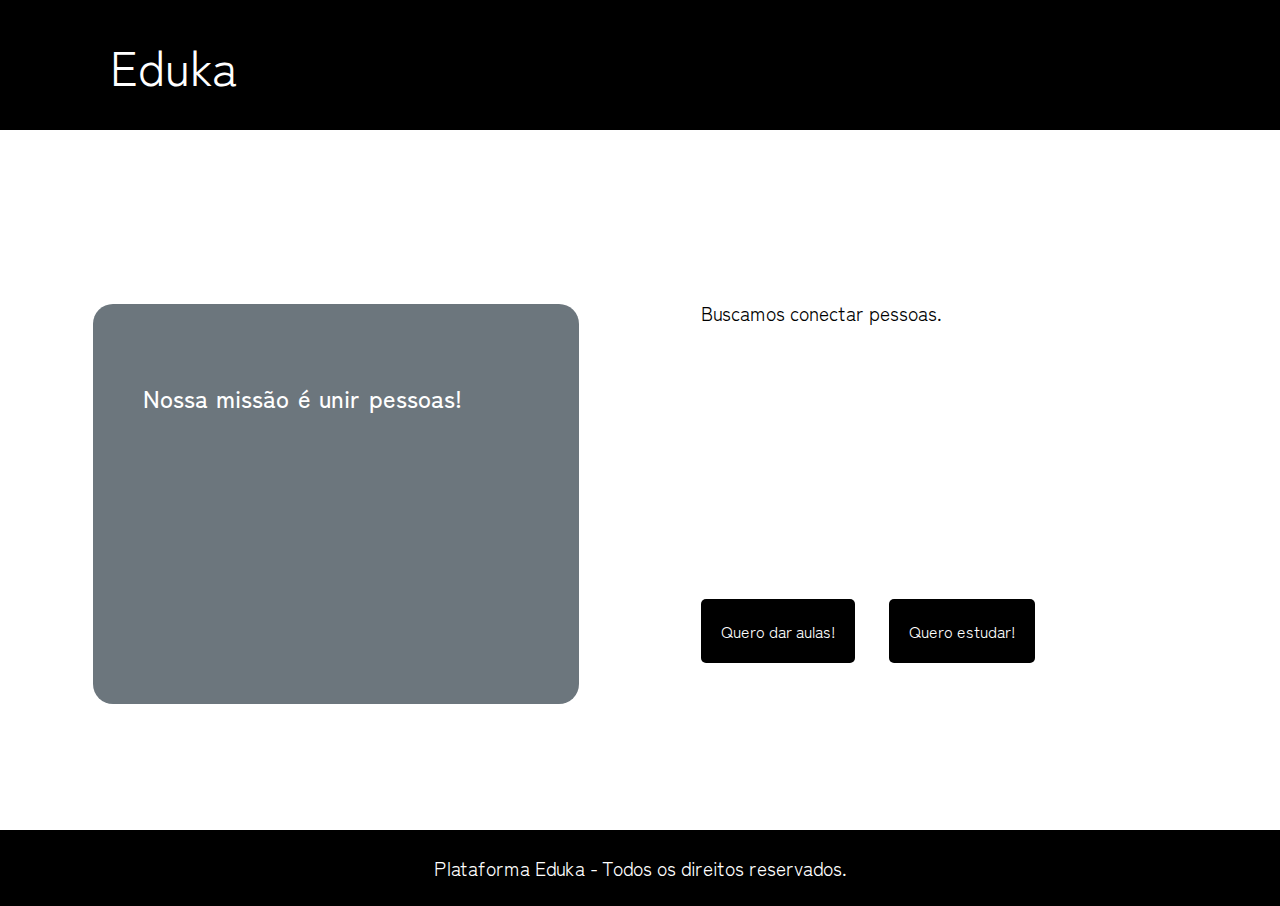
<file: app/index.html>
<!DOCTYPE html>
<html lang="PT-BR">
<head>
    <meta charset="UTF-8">
    <meta name="viewport" content="width=device-width, initial-scale=1.0">
    <link rel="stylesheet" href="/assets/resources/styles/index.css">
    <title>Página Inicial - Eduka</title>
</head>
<body>
    <header>
        <a href="index.html">Eduka</a>
    </header>
    <main>
        <section class="content">
            <div class="left-content">
                <p id="text-content">Nossa missão é unir pessoas!</p>
            </div>
        </section>
        <section class="content">
            <div class="right-content">
                <p>Buscamos conectar pessoas.</p>
            </div>
            <div>
                <a href="register.html" class="link">Quero dar aulas!</a>
                <a href="search.html" class="link">Quero estudar!</a>
            </div>
        </section>
    </main>
    <footer>
        <p>
            Plataforma Eduka - Todos os direitos reservados.
        </p>
    </footer>
    <script src = "/assets/resources/scripts/index.js"></script>
</body>
</html>
</file>
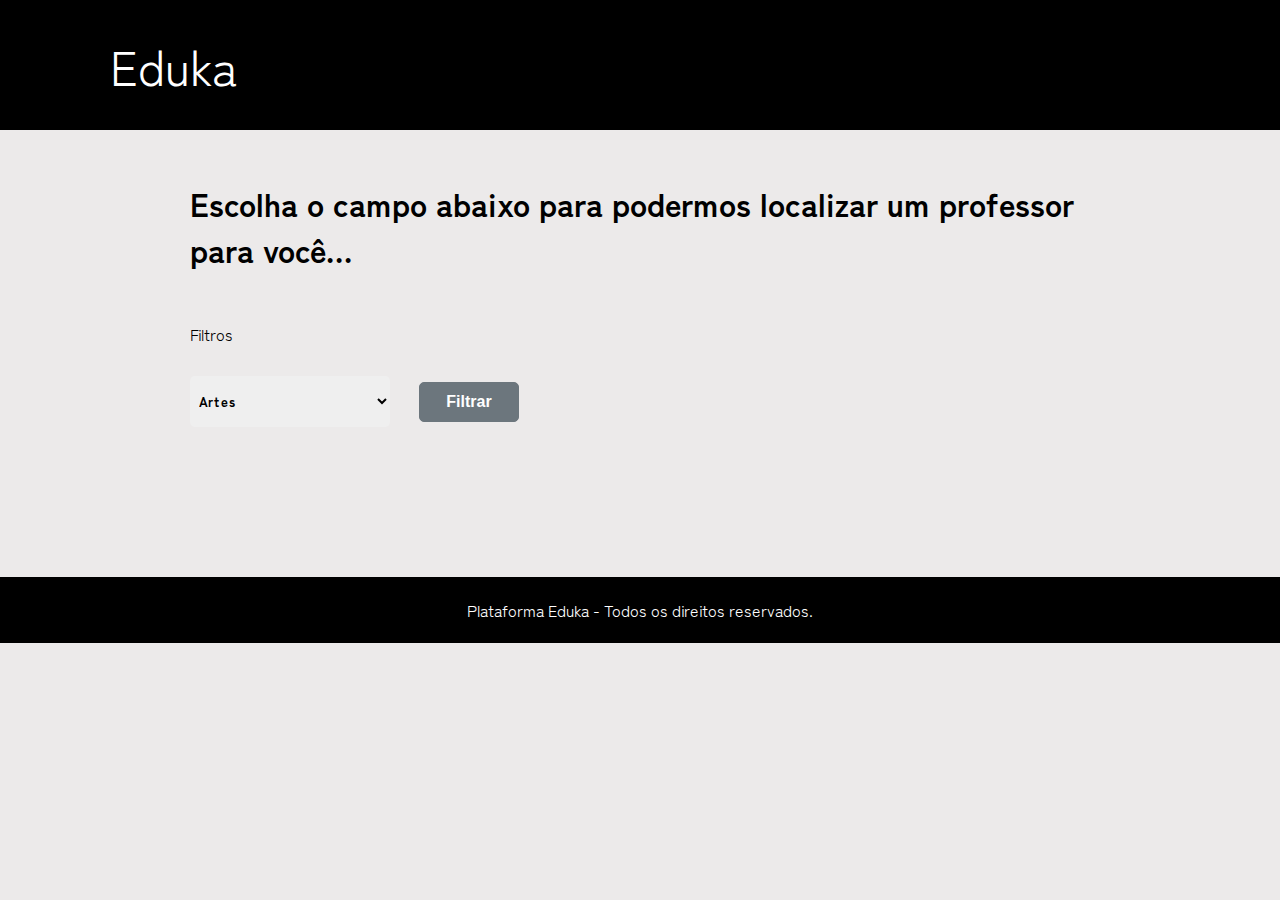
<file: app/search.html>
<!DOCTYPE html>
<html lang="PT-BR">
<head>
    <meta charset="UTF-8">
    <link rel="stylesheet" href="/assets/resources/styles/search.css">
    <script src="https://ajax.googleapis.com/ajax/libs/jquery/3.2.1/jquery.min.js"></script>
    <title>Procurar Professores - Eduka</title>
</head>
<body>
    <header>
        <a href="index.html">Eduka</a>
    </header>
    <main id="main">
        <section>
            <h1>Escolha o campo abaixo para podermos localizar um professor para você...</h1>
            <div class="padding-left">
                <p class="margin-bottom">Filtros</p>
                <select name="materias" id="subjects">
                </select>
                <button type="button" class="filter">Filtrar</button>
            </div>
        </section>
    </main>
    <footer>
        <p>
            Plataforma Eduka - Todos os direitos reservados.
        </p>
    </footer>
    <script src="/assets/resources/scripts/search.js"></script>
</body>
</html>
</file>
<file: assets/resources/styles/index.css>
@import url('https://fonts.googleapis.com/css2?family=Zen+Kaku+Gothic+Antique:wght@300&display=swap');

body {
    font-family: 'Zen Kaku Gothic Antique', sans-serif;
    margin: 0;
}

main {
    width: 95%;
    margin: 150px auto;
    display: flex;
    justify-content: space-around;
}

header {
    background-color: black;
    padding: 30px 110px;
}

header > a {
    text-decoration: none;
    color: white;
    font-size: 3rem;
}

.content {
    width: 40%;
    height: 400px;
}

.left-content {
    width: 100%;
    height: 100%;
    border: none;
    border-radius: 20px;
    background-color: #6C767D;
}

.left-content > p {
    padding: 70px 50px;
    color: white;
    font-weight: 500;
    font-size: 1.5rem;
    word-spacing: 1.5px;
    line-height: 3rem;
}

.right-content {
    height: 80%;
}

.link {
    padding: 20px;
    margin-right: 30px;
    text-decoration: none;
    background-color: black;
    color: white;
    border-radius: 5px;
}

p {
    font-size: 1.2rem;
}

footer {
    background-color: black;
    padding: 5px;
}

footer > p {
    text-align: center;
    color: white;
}

@media (max-width: 800px) {
    main {
        display: block;
        width: 100%;
        margin: 0 auto;
    }

    .content {
        display: block;
        margin: 0 auto;
        height: 200px;
        width: 90%;
        margin-bottom: 40px;
    }

    .left-content > a {
        padding: 10px;
        line-height: 2rem;
    }

    #text-content {
        padding: 10px;
        line-height: 2rem;
    }

    .right-content {
        visibility: hidden;
        height: 0;
    }

    .right-content > p {
        font-size: 1rem;
        height: 40px;
    }

    .link-area > a {
        display: block;
    }

    .link {
        margin: 15px auto;
        width: 60%;
        text-align: center;
    }
}
</file>
<file: assets/resources/styles/search.css>
@import url('https://fonts.googleapis.com/css2?family=Zen+Kaku+Gothic+Antique:wght@300&display=swap');

body {
    font-family: 'Zen Kaku Gothic Antique', sans-serif;
    margin: 0;
    background-color: #eceaea;
}

main {
    width: 900px;
    margin: 50px auto 150px;
}

header {
    background-color: black;
    padding: 30px 110px;
}

header > a {
    text-decoration: none;
    color: white;
    font-size: 3rem;
}

section {
    display: block;
    width: 100%;
    margin-bottom: 80px;
}

h1 {
    margin-bottom: 50px;
}

.filter {
    width: 100px;
    padding: 10px;
    border-radius: 5px;
    margin-left: 25px;
    border: 1.8px solid #6C767D;
    background-color: #6C767D;
    color: white;
    font-size: 1rem;
    font-weight: 700;
}

.filter:hover {
    cursor: pointer;
    transition: .8s;
    background-color: #9da9b1;
    border-color: #9da9b1;
}

.content {
    display: grid;
    grid-template-columns: 20% 80%;
    margin-bottom: 20px;
}

.teacher {
    border: 2px solid #0000005c;
    border-radius: 40px;
    padding: 30px 35px;
    width: 600px;
    margin-bottom: 50px;
    background-color: white;
}

.photo {
    height: 8rem;
    width: 8rem;
    border-radius: 50%;
    overflow: hidden;
}

.photo > img {
    height: 100%;
}

.info {
    padding-left: 50px;
}

.margin-bottom {
    margin-bottom: 30px;
}

select {
    font-family: 'Zen Kaku Gothic Antique', sans-serif;
    font-weight: 700;
    padding: 15px 5px;
    width: 200px;
    border: none;
    border-radius: 5px;
}

select:focus {
    outline: 0;
}

.teachers {
    padding-left: 10px;
}

.link-area {
    display: flex;
    justify-content: right;
}

.link-button {
    padding: 15px;
    background-color: black;
    color: white;
    text-decoration: none;
    border-radius: 5px;
    font-weight: 700;
    margin-right: 40px;
}

.link-button:hover {
    cursor: pointer;
    transition: .8s;
    background-color: #9da9b1;
}

footer {
    background-color: black;
    padding: 5px;
}

footer > p {
    text-align: center;
    color: white;
}

@media (max-width: 800px) {
    main {
        margin: 0 auto;
        width: 90%;
    }

    header, footer {
        width: 100%;
    }
}
</file>
